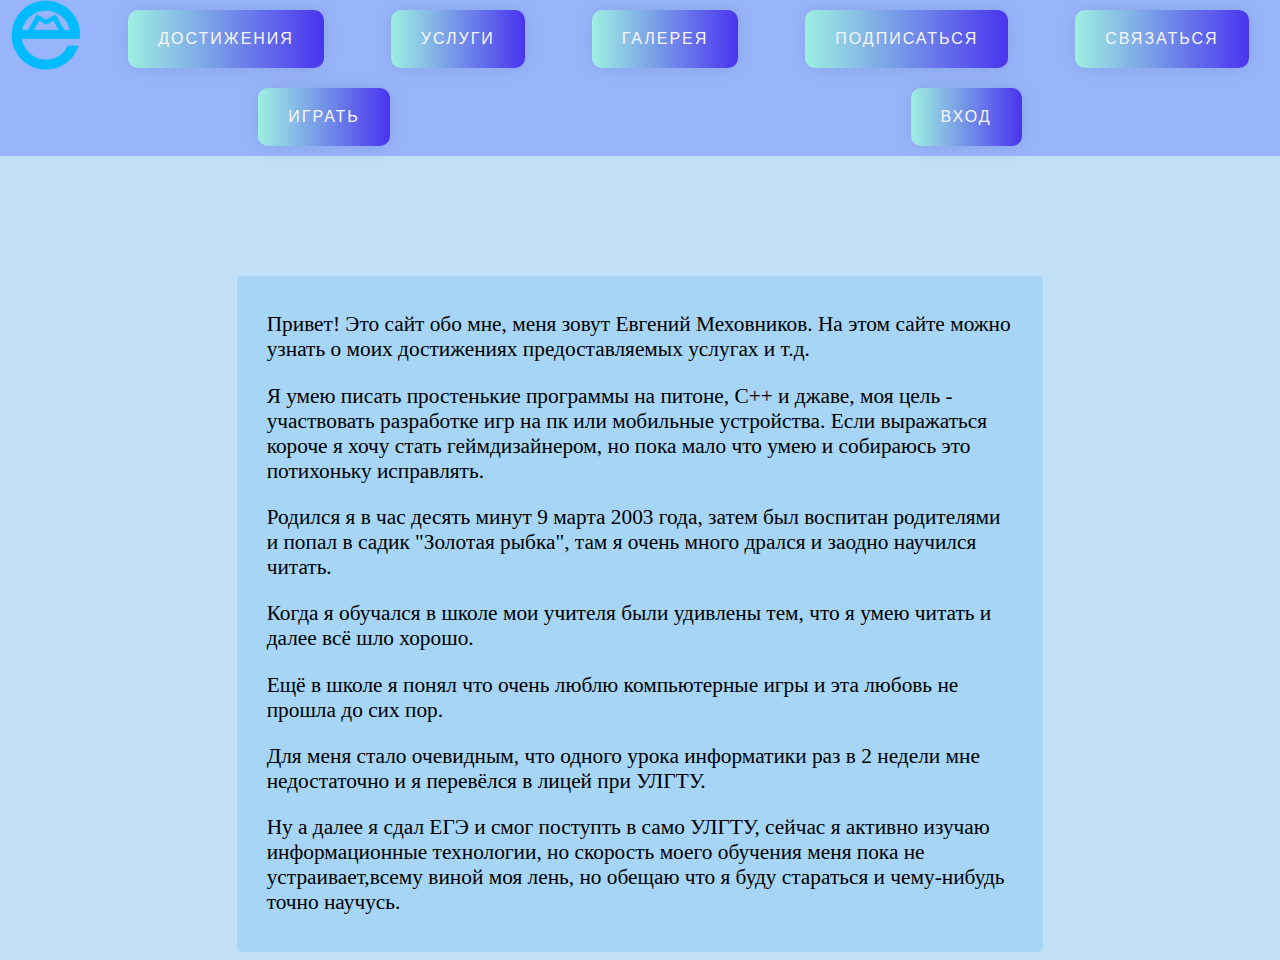
<file: index.html>
<!DOCTYPE html>
<html lang="en">
<head>
    <meta charset="UTF-8">
    <title>Евгений</title>
    <link rel="stylesheet" href="styles.css">
    <meta name="viewport" content="width=device-width, initial-scale=1, shrink-to-fit=no">
    <script type="text/javascript" src="scripts/dropmenu.js"></script>
</head>
<body link="gray" alink="#00bfff" vlink="gray">

<div class="menu">
    <a href="index.html"><img src="img/logo.png" width="70px" height="70px"><img></a>

    <a href="dos.html" class="gradient-button">Достижения</a>
    <a href="usl.html" class="gradient-button">Услуги</a>
    <a href="gal.html" class="gradient-button">Галерея</a>
    <a href="pod.html" class="gradient-button">Подписаться</a>
    <a href="svyaz.html" class="gradient-button">Связаться</a>
    <a href="play.html" class="gradient-button">Играть</a>
    <a href="Vhod.html" class="gradient-button">Вход</a>
</div>
<div class="dropmenu">
    <a onclick="func()" class="dropbut"><img src="img/logo.png" width="50px" height="50px"></a>
    <div id="drop" class="dropmenucont">
        <a href="index.html" class="gradient-button">Главная</a>
        <a href="dos.html" class="gradient-button">Достижения</a>
        <a href="usl.html" class="gradient-button">Услуги</a>
        <a href="gal.html" class="gradient-button">Галерея</a>
        <a href="pod.html" class="gradient-button">Подписаться</a>
        <a href="svyaz.html" class="gradient-button">Связаться</a>
        <a href="play.html" class="gradient-button">Играть</a>
        <a href="Vhod.html" class="gradient-button">Вход</a>
    </div>
</div>
<div class="maincont">
    <base><p>Привет! Это сайт обо мне, меня зовут Евгений Меховников.
            На этом сайте можно узнать о моих достижениях предоставляемых услугах и т.д.</p>
        <p>Я умею писать простенькие программы на питоне, С++ и джаве, моя цель - участвовать разработке игр на пк или мобильные устройства. Если выражаться короче я хочу стать
                геймдизайнером, но пока мало что умею и собираюсь это потихоньку исправлять.</p>
        <p>Родился я в час десять минут 9 марта 2003 года, затем был воспитан родителями и попал в садик "Золотая рыбка", там я очень много дрался и заодно научился читать.</p>
        <p>Когда я обучался в школе мои учителя были удивлены тем, что я умею читать и далее всё шло хорошо.</p>
        <p>Ещё в школе я понял что очень люблю компьютерные игры и эта любовь не прошла до сих пор.</p>
        <p>Для меня стало очевидным, что одного урока информатики раз в 2 недели мне недостаточно и я перевёлся в лицей при УЛГТУ. </p>
        <p>Ну а далее я сдал ЕГЭ и смог поступть в само УЛГТУ, сейчас я активно изучаю информационные технологии, но скорость моего обучения меня пока не устраивает,всему виной моя лень, но обещаю что я буду стараться и чему-нибудь точно научусь.</p>
    </base>
</div>





</body>
</html>
</file>
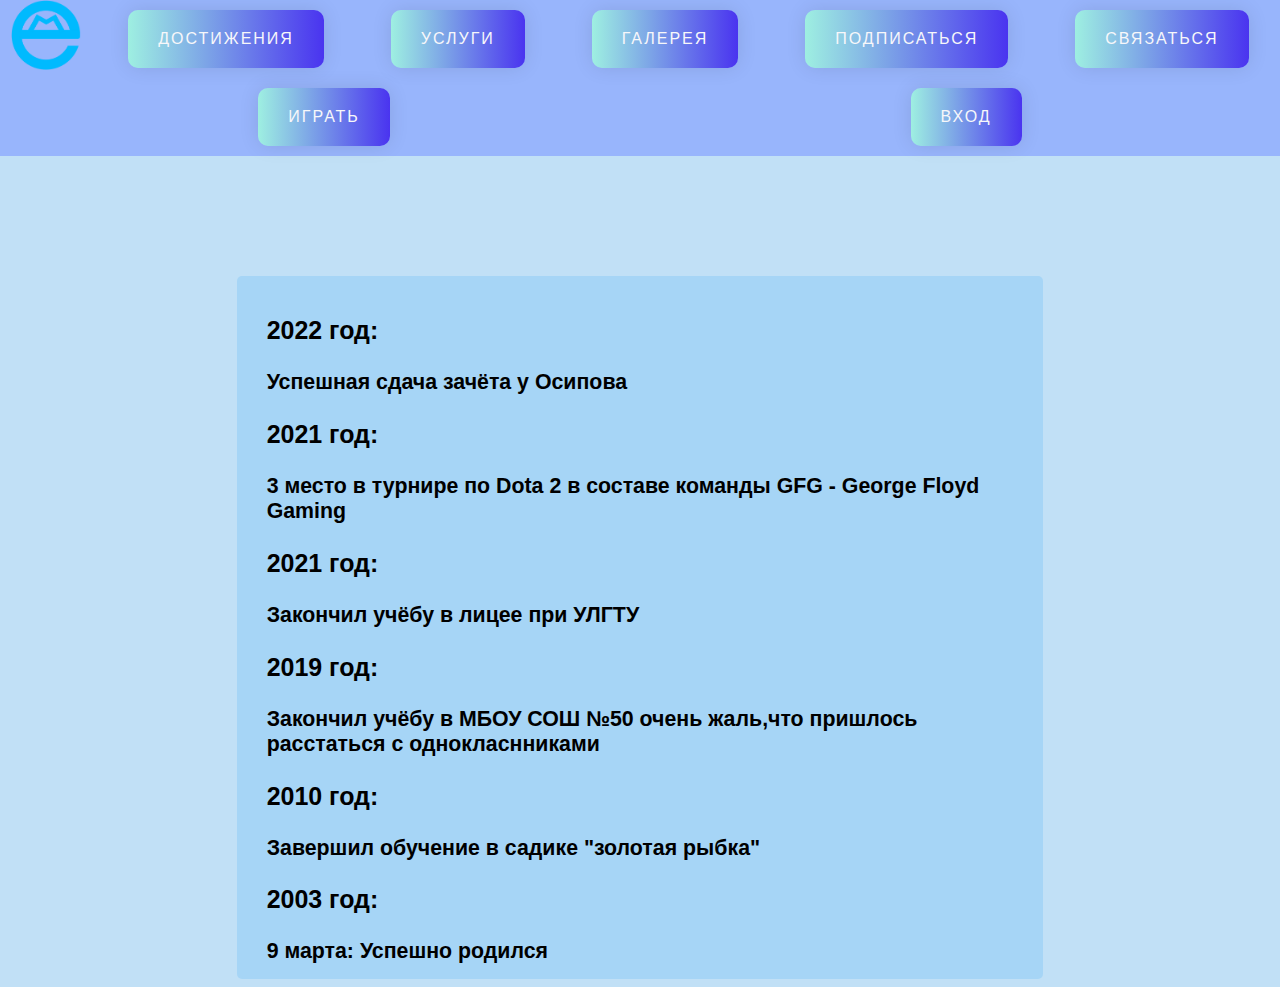
<file: dos.html>
<!DOCTYPE html>
<html lang="en">
<head>
    <meta charset="UTF-8">
    <title>Достижения</title>
    <link rel="stylesheet" href="styles.css">
    <meta name="viewport" content="width=device-width, initial-scale=1, shrink-to-fit=no">
    <script type="text/javascript" src="scripts/dropmenu.js"></script>
</head>
<body link="gray" alink="#00bfff" vlink="gray">
<div class="menu">
    <a href="index.html"><img src="img/logo.png" width="70px" height="70px"><img></a>

    <a href="dos.html" class="gradient-button">Достижения</a>
    <a href="usl.html" class="gradient-button">Услуги</a>
    <a href="gal.html" class="gradient-button">Галерея</a>
    <a href="pod.html" class="gradient-button">Подписаться</a>
    <a href="svyaz.html" class="gradient-button">Связаться</a>
    <a href="play.html" class="gradient-button">Играть</a>
    <a href="Vhod.html" class="gradient-button">Вход</a>
</div>
<div class="dropmenu">
    <a onclick="func()" class="dropbut"><img src="img/logo.png" width="50px" height="50px"></a>
    <div id="drop" class="dropmenucont">
        <a href="index.html" class="gradient-button">Главная</a>
        <a href="dos.html" class="gradient-button">Достижения</a>
        <a href="usl.html" class="gradient-button">Услуги</a>
        <a href="gal.html" class="gradient-button">Галерея</a>
        <a href="pod.html" class="gradient-button">Подписаться</a>
        <a href="svyaz.html" class="gradient-button">Связаться</a>
        <a href="play.html" class="gradient-button">Играть</a>
        <a href="Vhod.html" class="gradient-button">Вход</a>
    </div>
</div>
<div class="maincont">
    <book>
        <h3>2022 год:</h3><b>Успешная сдача зачёта у Осипова</b>
        <h3>2021 год:</h3><b>3 место в турнире по Dota 2 в составе команды GFG - George Floyd Gaming</b>
        <h3>2021 год:</h3><b>Закончил учёбу в лицее при УЛГТУ</b>
        <h3>2019 год:</h3><b>Закончил учёбу в МБОУ СОШ №50 очень жаль,что пришлось расстаться с однокласнниками</b>
        <h3>2010 год:</h3><b>Завершил обучение в садике "золотая рыбка"</b>
        <h3>2003 год:</h3><b>9 марта: Успешно родился</b>
    </book>
</div>
</body>
</html>
</file>
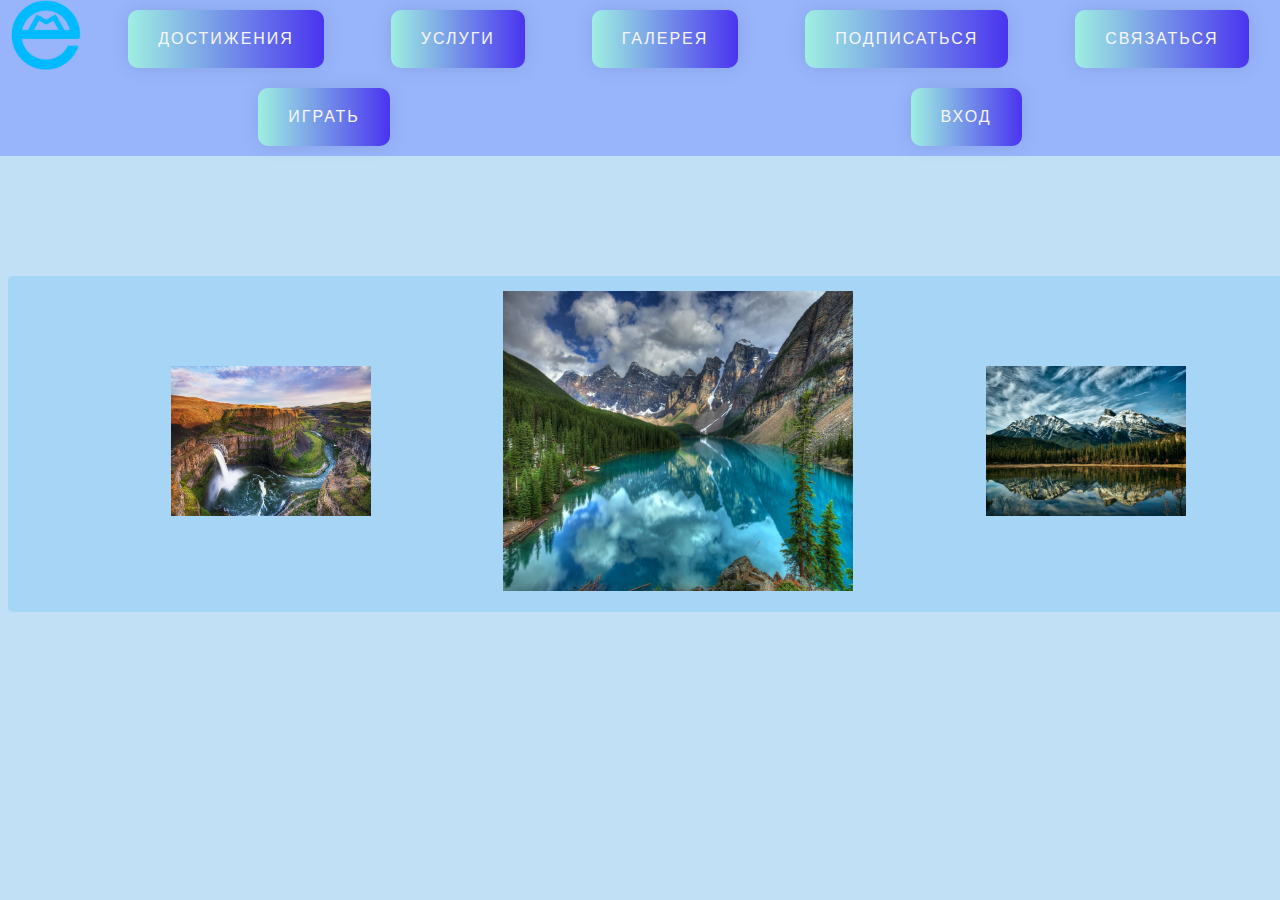
<file: gal.html>
<!DOCTYPE html>
<html lang="en">
<head>
    <meta charset="UTF-8">
    <title>Галерея</title>
    <link rel="stylesheet" href="styles.css">
    <script type="text/javascript" src="scripts/jquery.js"></script>
    <script type="text/javascript" src="scripts/gallery.js"></script>
    <meta name="viewport" content="width=device-width, initial-scale=1, shrink-to-fit=no">
    <script type="text/javascript" src="scripts/dropmenu.js"></script>

</head>
<body link="gray" alink="#00bfff" vlink="gray">
<div class="menu">
    <a href="index.html"><img src="img/logo.png" width="70px" height="70px"><img></a>

    <a href="dos.html" class="gradient-button">Достижения</a>
    <a href="usl.html" class="gradient-button">Услуги</a>
    <a href="gal.html" class="gradient-button">Галерея</a>
    <a href="pod.html" class="gradient-button">Подписаться</a>
    <a href="svyaz.html" class="gradient-button">Связаться</a>
    <a href="play.html" class="gradient-button">Играть</a>
    <a href="Vhod.html" class="gradient-button">Вход</a>
</div>
<div class="dropmenu">
    <a onclick="func()" class="dropbut"><img src="img/logo.png" width="50px" height="50px"></a>
    <div id="drop" class="dropmenucont">
        <a href="index.html" class="gradient-button">Главная</a>
        <a href="dos.html" class="gradient-button">Достижения</a>
        <a href="usl.html" class="gradient-button">Услуги</a>
        <a href="gal.html" class="gradient-button">Галерея</a>
        <a href="pod.html" class="gradient-button">Подписаться</a>
        <a href="svyaz.html" class="gradient-button">Связаться</a>
        <a href="play.html" class="gradient-button">Играть</a>
        <a href="Vhod.html" class="gradient-button">Вход</a>
    </div>
</div>
<div class="maingal">
    <as><img id ="leftimg" src="img/6.jpg"  onclick="LeftChangeImage()"></as>

    <ah><img id="mainimg" src="img/1.jpg"></ah>

    <as><img id = "rightimg" src="img/2.jpg"  onclick="RightChangeImage()"></as>
</div>
</body>
</html>
</file>
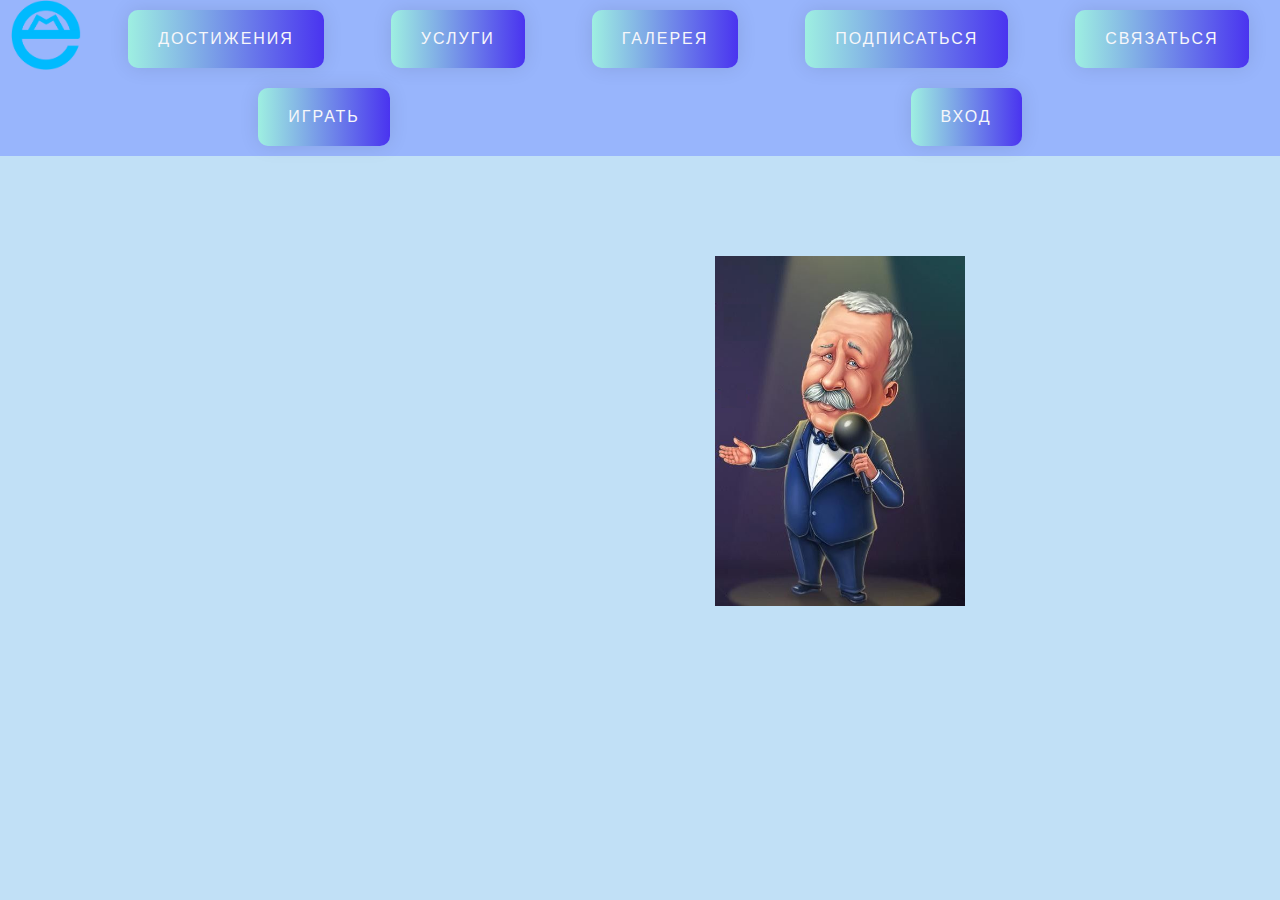
<file: play.html>
<!DOCTYPE html>
<html lang="en">
<head>
  <meta charset="UTF-8">
  <title>Телепорт</title>
  <link rel="stylesheet" href="styles.css">
  <meta name="viewport" content="width=device-width, initial-scale=1, shrink-to-fit=no">
  <script type="text/javascript" src="scripts/dropmenu.js"></script>
</head>
<body link="gray" alink="#00bfff" vlink="gray">

<div class="menu">
  <a href="index.html"><img src="img/logo.png" width="70px" height="70px"><img></a>

  <a href="dos.html" class="gradient-button">Достижения</a>
  <a href="usl.html" class="gradient-button">Услуги</a>
  <a href="gal.html" class="gradient-button">Галерея</a>
  <a href="pod.html" class="gradient-button">Подписаться</a>
  <a href="svyaz.html" class="gradient-button">Связаться</a>
  <a href="play.html" class="gradient-button">Играть</a>
  <a href="Vhod.html" class="gradient-button">Вход</a>
</div>
<div class="dropmenu">
  <a onclick="func()" class="dropbut"><img src="img/logo.png" width="50px" height="50px"></a>
  <div id="drop" class="dropmenucont">
    <a href="index.html" class="gradient-button">Главная</a>
    <a href="dos.html" class="gradient-button">Достижения</a>
    <a href="usl.html" class="gradient-button">Услуги</a>
    <a href="gal.html" class="gradient-button">Галерея</a>
    <a href="pod.html" class="gradient-button">Подписаться</a>
    <a href="svyaz.html" class="gradient-button">Связаться</a>
    <a href="play.html" class="gradient-button">Играть</a>
    <a href="Vhod.html" class="gradient-button">Вход</a>
  </div>
</div>
<div class="maingame">

  <div class="baraban"></div>
  <as><img id="Yaku"src="img/Yaku.png"></as>
</div>
</body>
</html>
</file>
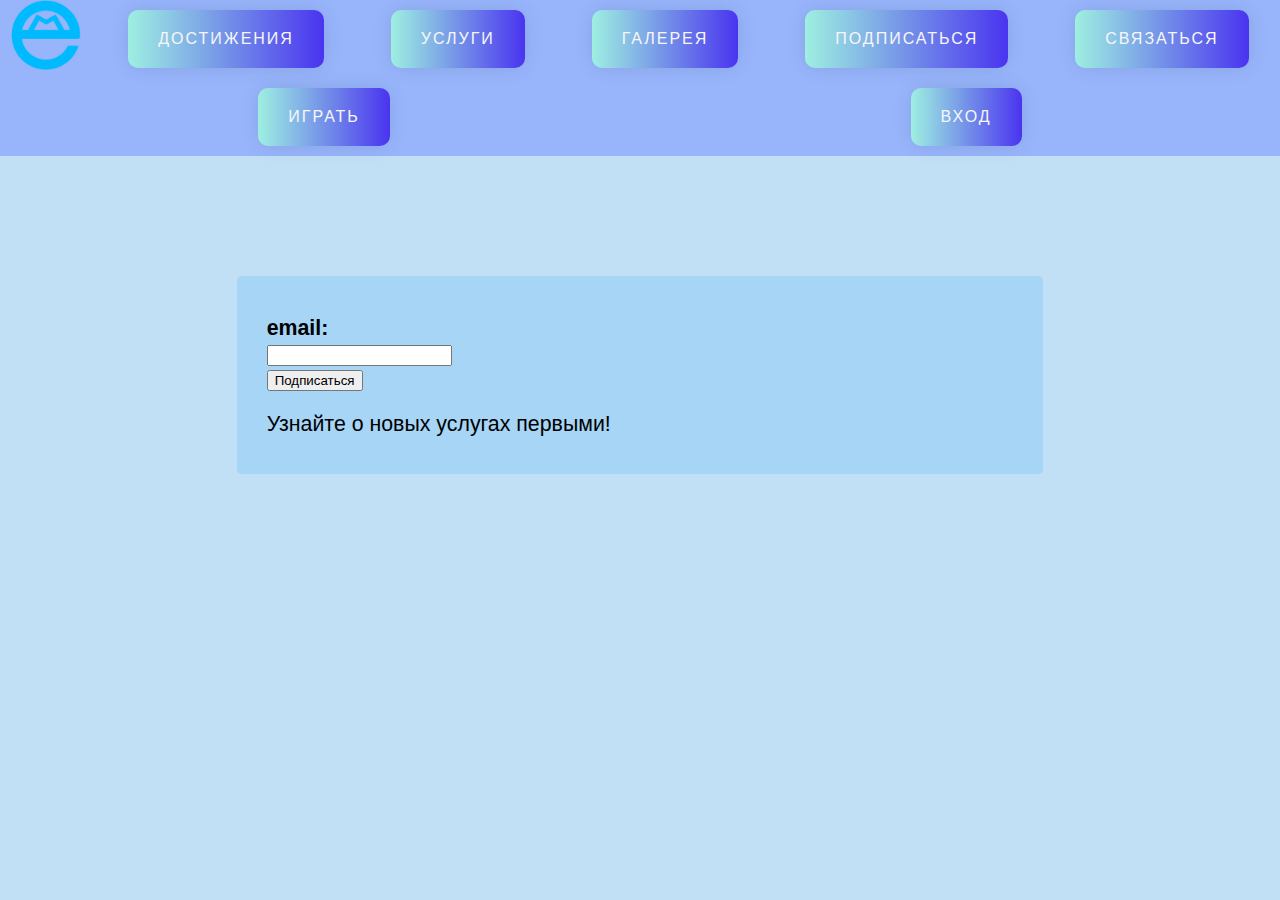
<file: pod.html>
<!DOCTYPE html>
<html lang="en">
<head>
  <meta charset="UTF-8">
  <title>Подписка</title>
  <link rel="stylesheet" href="styles.css">
  <meta name="viewport" content="width=device-width, initial-scale=1, shrink-to-fit=no">
  <script type="text/javascript" src="scripts/dropmenu.js"></script>
</head>
<body link="gray" alink="#00bfff" vlink="gray">
<div class="menu">
  <a href="index.html"><img src="img/logo.png" width="70px" height="70px"><img></a>

  <a href="dos.html" class="gradient-button">Достижения</a>
  <a href="usl.html" class="gradient-button">Услуги</a>
  <a href="gal.html" class="gradient-button">Галерея</a>
  <a href="pod.html" class="gradient-button">Подписаться</a>
  <a href="svyaz.html" class="gradient-button">Связаться</a>
  <a href="play.html" class="gradient-button">Играть</a>
  <a href="Vhod.html" class="gradient-button">Вход</a>
</div>
<div class="dropmenu">
  <a onclick="func()" class="dropbut"><img src="img/logo.png" width="50px" height="50px"></a>
  <div id="drop" class="dropmenucont">
    <a href="index.html" class="gradient-button">Главная</a>
    <a href="dos.html" class="gradient-button">Достижения</a>
    <a href="usl.html" class="gradient-button">Услуги</a>
    <a href="gal.html" class="gradient-button">Галерея</a>
    <a href="pod.html" class="gradient-button">Подписаться</a>
    <a href="svyaz.html" class="gradient-button">Связаться</a>
    <a href="play.html" class="gradient-button">Играть</a>
    <a href="Vhod.html" class="gradient-button">Вход</a>
  </div>
</div>
<div class="maincont">
  <book><br><b>email:</b></br></book>
  <form>
    <input type="text">
  </form>
  <input type="button" name="hehe" value="Подписаться" />
  <p><book>Узнайте о новых услугах первыми!</book></p>
</div>
</body>
</html>
</file>
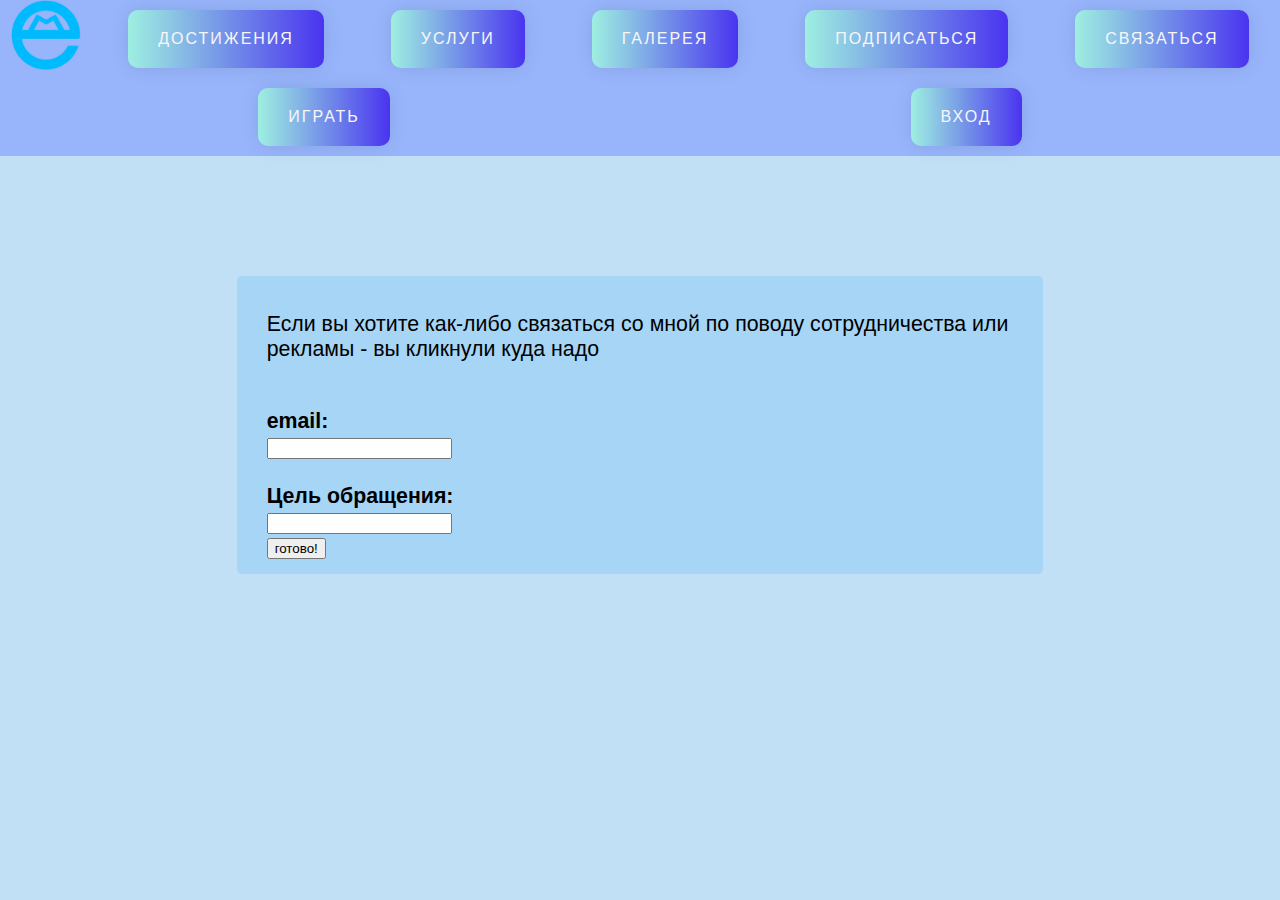
<file: svyaz.html>
<!DOCTYPE html>
<html lang="en">
<head>
    <meta charset="UTF-8">
    <title>Обратная связь</title>
    <link rel="stylesheet" href="styles.css">
    <meta name="viewport" content="width=device-width, initial-scale=1, shrink-to-fit=no">
    <script type="text/javascript" src="scripts/dropmenu.js"></script>
</head>
<body link="gray" alink="#00bfff" vlink="gray">
<div class="menu">
    <a href="index.html"><img src="img/logo.png" width="70px" height="70px"><img></a>

    <a href="dos.html" class="gradient-button">Достижения</a>
    <a href="usl.html" class="gradient-button">Услуги</a>
    <a href="gal.html" class="gradient-button">Галерея</a>
    <a href="pod.html" class="gradient-button">Подписаться</a>
    <a href="svyaz.html" class="gradient-button">Связаться</a>
    <a href="play.html" class="gradient-button">Играть</a>
    <a href="Vhod.html" class="gradient-button">Вход</a>
</div>
<div class="dropmenu">
    <a onclick="func()" class="dropbut"><img src="img/logo.png" width="50px" height="50px"></a>
    <div id="drop" class="dropmenucont">
        <a href="index.html" class="gradient-button">Главная</a>
        <a href="dos.html" class="gradient-button">Достижения</a>
        <a href="usl.html" class="gradient-button">Услуги</a>
        <a href="gal.html" class="gradient-button">Галерея</a>
        <a href="pod.html" class="gradient-button">Подписаться</a>
        <a href="svyaz.html" class="gradient-button">Связаться</a>
        <a href="play.html" class="gradient-button">Играть</a>
        <a href="Vhod.html" class="gradient-button">Вход</a>
    </div>
</div>
<div class ="maincont">
    <book>
        <p>Если вы хотите как-либо связаться со мной по поводу сотрудничества или рекламы - вы кликнули куда надо</p>

        <br><b>email:</b></br>
        <form>
            <input type="text">
        </form>
        <br><b>Цель обращения:</b></br>
        <form>
            <input type="text">
        </form>
        <input type="button" name="hihi" value="готово!" />

    </book>
</div>
</body>
</html>
</file>
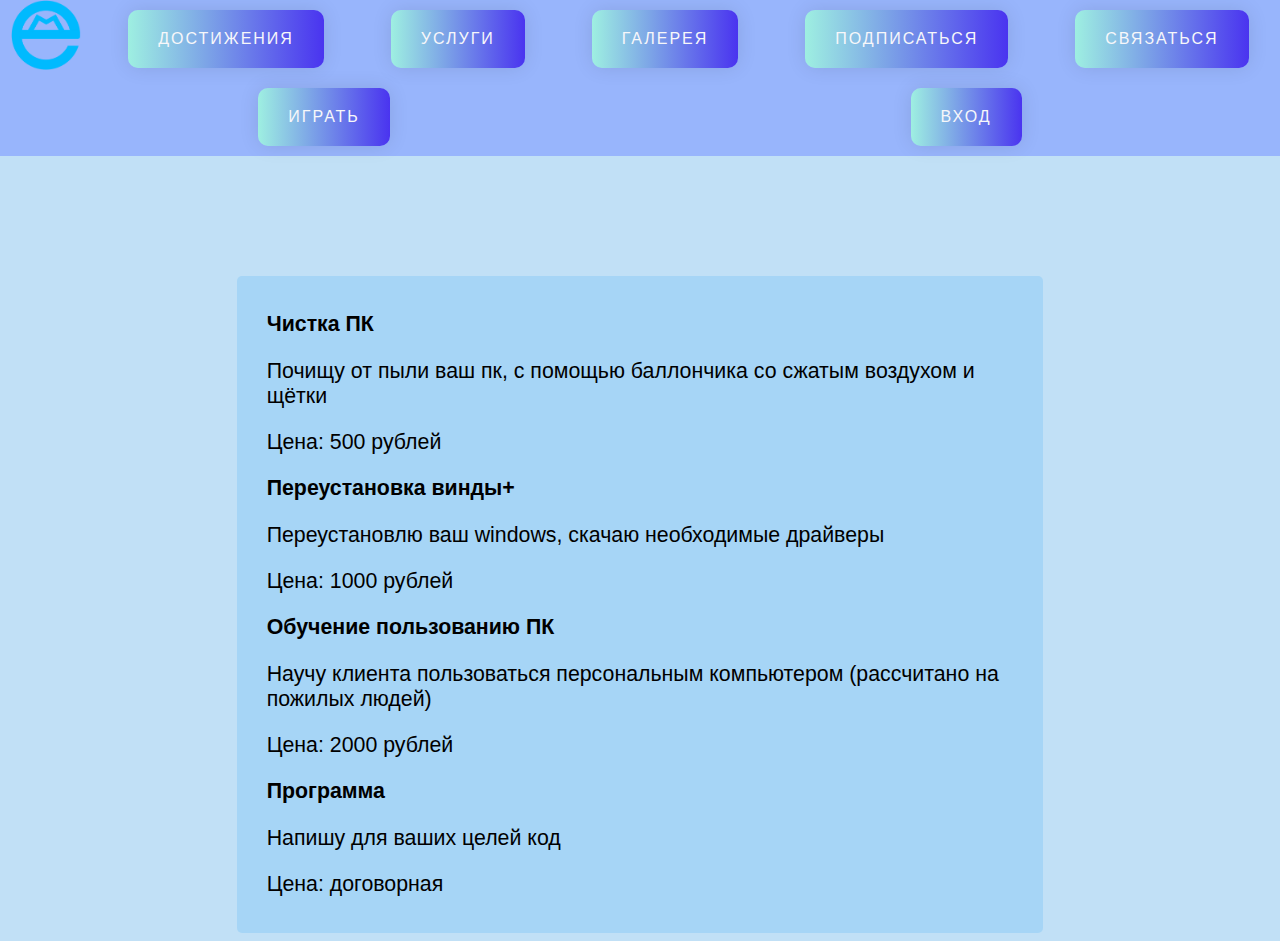
<file: usl.html>
<!DOCTYPE html>
<html lang="en">
<head>
    <meta charset="UTF-8">
    <title>Услуги</title>
    <link rel="stylesheet" href="styles.css">
    <meta name="viewport" content="width=device-width, initial-scale=1, shrink-to-fit=no">
    <script type="text/javascript" src="scripts/dropmenu.js"></script>
</head>
<body link="gray" alink="#00bfff" vlink="gray">
<div class="menu">
    <a href="index.html"><img src="img/logo.png" width="70px" height="70px"><img></a>

    <a href="dos.html" class="gradient-button">Достижения</a>
    <a href="usl.html" class="gradient-button">Услуги</a>
    <a href="gal.html" class="gradient-button">Галерея</a>
    <a href="pod.html" class="gradient-button">Подписаться</a>
    <a href="svyaz.html" class="gradient-button">Связаться</a>
    <a href="play.html" class="gradient-button">Играть</a>
    <a href="Vhod.html" class="gradient-button">Вход</a>
</div>
<div class="dropmenu">
    <a onclick="func()" class="dropbut"><img src="img/logo.png" width="50px" height="50px"></a>
    <div id="drop" class="dropmenucont">
        <a href="index.html" class="gradient-button">Главная</a>
        <a href="dos.html" class="gradient-button">Достижения</a>
        <a href="usl.html" class="gradient-button">Услуги</a>
        <a href="gal.html" class="gradient-button">Галерея</a>
        <a href="pod.html" class="gradient-button">Подписаться</a>
        <a href="svyaz.html" class="gradient-button">Связаться</a>
        <a href="play.html" class="gradient-button">Играть</a>
        <a href="Vhod.html" class="gradient-button">Вход</a>
    </div>
</div>
<div class="maincont">
    <book>
        <p><b>Чистка ПК</b></p>
        <p>Почищу от пыли ваш пк, с помощью баллончика со сжатым воздухом и щётки</p>
        <p>Цена: 500 рублей</p>
        <p><b>Переустановка винды+</b></p>
        <p>Переустановлю ваш windows, скачаю необходимые драйверы</p>
        <p>Цена: 1000 рублей</p>
        <p><b>Обучение пользованию ПК</b></p>
        <p>Научу клиента пользоваться персональным компьютером (рассчитано на пожилых людей)</p>
        <p>Цена: 2000 рублей</p>
        <p><b>Программа</b></p>
        <p>Напишу для ваших целей код</p>
        <p>Цена: договорная</p>
    </book>
</div>
</body>
</html>
</file>
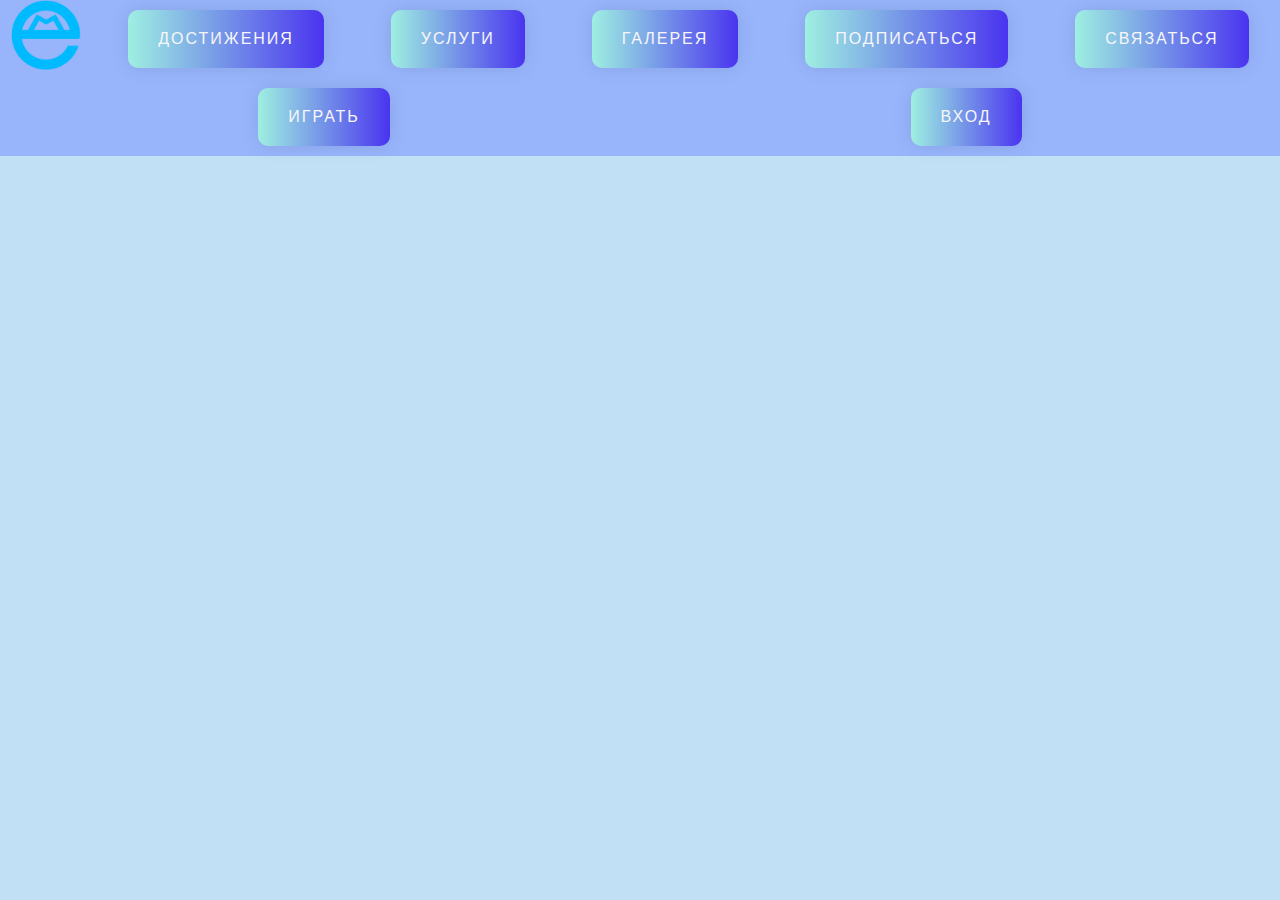
<file: vhod.html>
<!DOCTYPE html>
<html lang="en">
<head>
    <meta charset="UTF-8">
    <title>Вход</title>
    <link rel="stylesheet" href="styles.css">
    <meta name="viewport" content="width=device-width, initial-scale=1, shrink-to-fit=no">
    <script type="text/javascript" src="scripts/dropmenu.js"></script>
</head>
<div class="menu">
    <a href="index.html"><img src="img/logo.png" width="70px" height="70px"><img></a>

    <a href="dos.html" class="gradient-button">Достижения</a>
    <a href="usl.html" class="gradient-button">Услуги</a>
    <a href="gal.html" class="gradient-button">Галерея</a>
    <a href="pod.html" class="gradient-button">Подписаться</a>
    <a href="svyaz.html" class="gradient-button">Связаться</a>
    <a href="play.html" class="gradient-button">Играть</a>
    <a href="Vhod.html" class="gradient-button">Вход</a>
</div>
<div class="dropmenu">
    <a onclick="func()" class="dropbut"><img src="img/logo.png" width="50px" height="50px"></a>
    <div id="drop" class="dropmenucont">
        <a href="index.html" class="gradient-button">Главная</a>
        <a href="dos.html" class="gradient-button">Достижения</a>
        <a href="usl.html" class="gradient-button">Услуги</a>
        <a href="gal.html" class="gradient-button">Галерея</a>
        <a href="pod.html" class="gradient-button">Подписаться</a>
        <a href="svyaz.html" class="gradient-button">Связаться</a>
        <a href="play.html" class="gradient-button">Играть</a>
        <a href="Vhod.html" class="gradient-button">Вход</a>
    </div>
</div>
</body>
</html>
</file>
<file: styles.css>
body{
    background: #c1e0f6;
    color: black;
    flex-direction: column;
    text-allign: center;
}
monospace{
    font-family: monospace;
}
book{
    font-family: 'Goudy Bookletter 1911', sans-serif;

}
base{
    font-weight: bold;
    font-family: 'Goudy Bookletter 1911', sans-serif;
}
input{
    font-family: 'Goudy Bookletter 1911', sans-serif;
}
lol{
    font-family: fantasy;
}


.maingal{
    display: flex;
    flex-direction: row;
    margin-top:120px;
    margin-left: auto;
    margin-right: auto;
    Justify-content: center;
    align-items: center;
}
.maingame{
    display: flex;
    flex-direction: row;
    margin-top:100px;
    margin-left: auto;
    margin-right: auto;
    Justify-content: center;
    align-items: center;
}
.menu {
    margin-top:-8px;
    margin-right:-10px;
    margin-left:-10px;

    text-allign: center;
    display: flex;
    flex-direction: row;
    Justify-content: space-around;
    flex-wrap: wrap;

    background-color: #98b5fc;
}
.gradient-button {
    text-decoration: none;
    display: inline-block;
    color: #f7f7fa;
    padding: 20px 30px;
    margin: 10px 20px;
    border-radius: 10px;
    font-family: 'Montserrat', sans-serif;
    text-transform: uppercase;
    letter-spacing: 2px;
    background-image: linear-gradient(to right, #9EEFE1 0%, #4830F0 51%, #9EEFE1 100%);
    background-size: 200% auto;
    box-shadow: 0 0 20px rgba(0, 0, 0, .1);
    transition: .5s;
}
.gradient-button:hover {
    background-position: right center;
}

.maincont{
    background-color: #a6d5f6;
    font-size:16pt;
    padding: 15px 30px;
    margin-left: auto;
    margin-right: auto;
    width: 35em;
    margin-top:120px;
    witdh:100%;
    border-radius: 5px;
}
.baraban {
    margin-top: 120px;
    background-color: aqua;
    width: 400px;
    length: 400px;
    border-radius: 9999px;
    background-position: center;
    bacground-size: cover;
    background-image: url("https://avatars.mds.yandex.net/i?id=4fe9d55b597f53a363abbefafb4ae6b2-4370678-images-thumbs&n=13&exp=1");
}

#Yaku{
    width: 250px;
    height:350px;
}
ah img{
    width:350px ;
    height:300px;

}
as img{
    width:200px ;
    height:150px;

}
.dropmenu{
    position:relative;

}
.dropbut{
    display:none;
    psition:relative;
}

.dropmenucont{
    display:none;
    margin:auto;
    psition:relative;
    flex-direction: column;
    Justify-content: center;
}
.show{
    display:block;
}
.maingal{
    background-color: #a6d5f6;
    font-size:16pt;
    padding: 15px 30px;
    margin-left: auto;
    margin-right: auto;
    width: 60em;
    margin-top:120px;
    witdh:100%;
    height:100%;
    border-radius: 5px;
    Justify-content: space-evenly;
}



@media all and (max-width:575px) {
    .maingal{

        width:40%;
        flex-direction: column;

    }

    .dropbut{

        display:block;
    }
    .menu{
        display:none;
    }
    .maincont{
        width: 70%;
        font-size:10pt;
        margin-top:20px;
    }
    ah img{
        width:175px ;
        height:150px;
    }
    as img{
        width:150px ;
        height:120px;
    }
}
</file>
